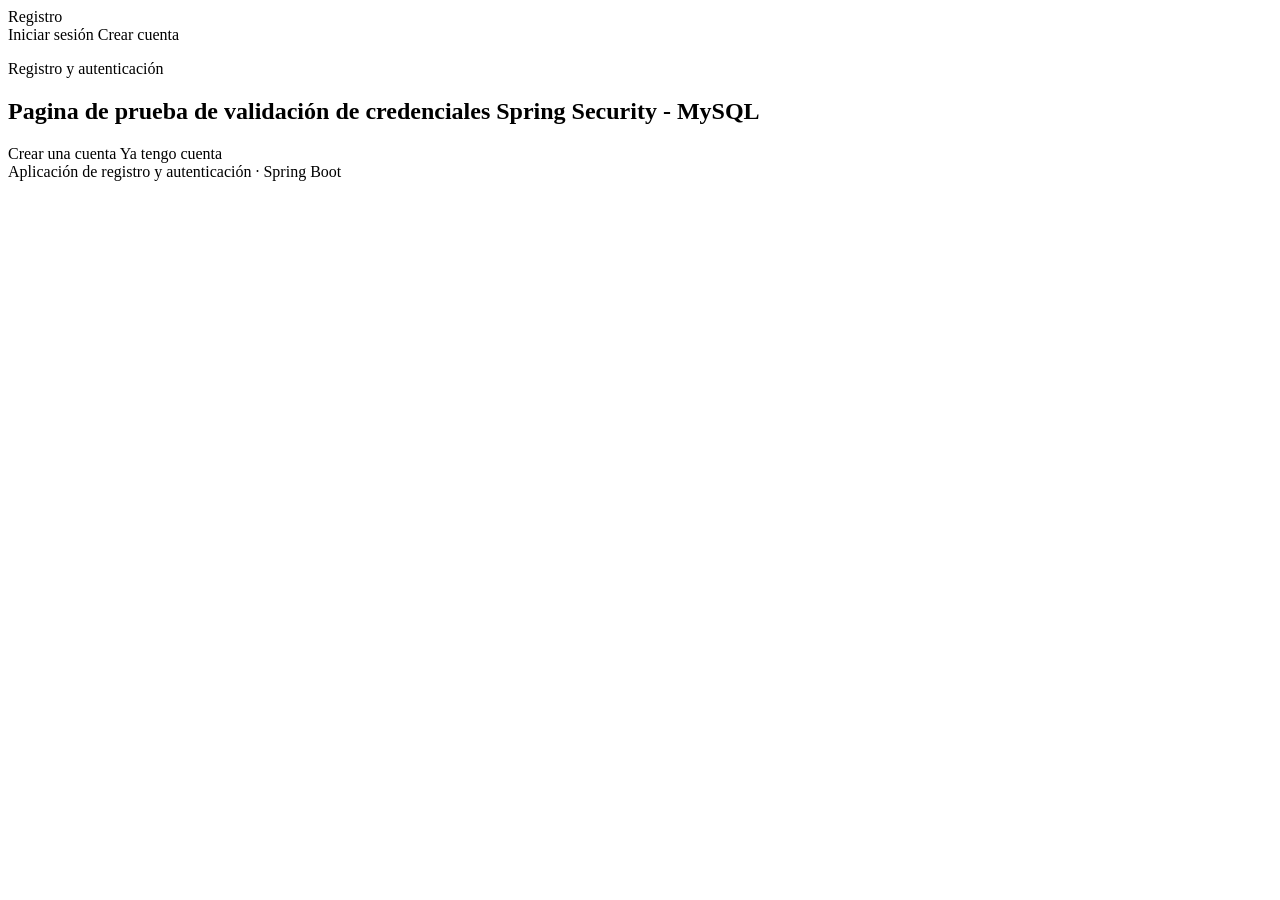
<file: src/main/resources/templates/index.html>
<!DOCTYPE html>
<html lang="es" xmlns:th="http://www.thymeleaf.org">
<head>
    <meta charset="UTF-8">
    <meta name="viewport" content="width=device-width, initial-scale=1">
    <meta name="theme-color" content="#f4f7fb">
    <title>Inicio</title>
    <link rel="stylesheet" th:href="@{/css/app.css}">
</head>
<body>
<header class="site-header">
    <a class="brand" th:href="@{/}"><span>Registro</span></a>
    <nav class="site-nav" aria-label="Navegación principal">
        <a th:href="@{/login}">Iniciar sesión</a>
        <a class="button button-small" th:href="@{/register}">Crear cuenta</a>
    </nav>
</header>

<main class="page-shell">
    <section class="hero-card">
        <p class="eyebrow">Registro y autenticación</p>
        <h1>Pagina de prueba de validación de credenciales Spring Security - MySQL</h1>
        <div class="action-row">
            <a class="button" th:href="@{/register}">Crear una cuenta</a>
            <a class="button button-secondary" th:href="@{/login}">Ya tengo cuenta</a>
        </div>
    </section>
</main>

<footer class="site-footer">Aplicación de registro y autenticación · Spring Boot</footer>
</body>
</html>
</file>
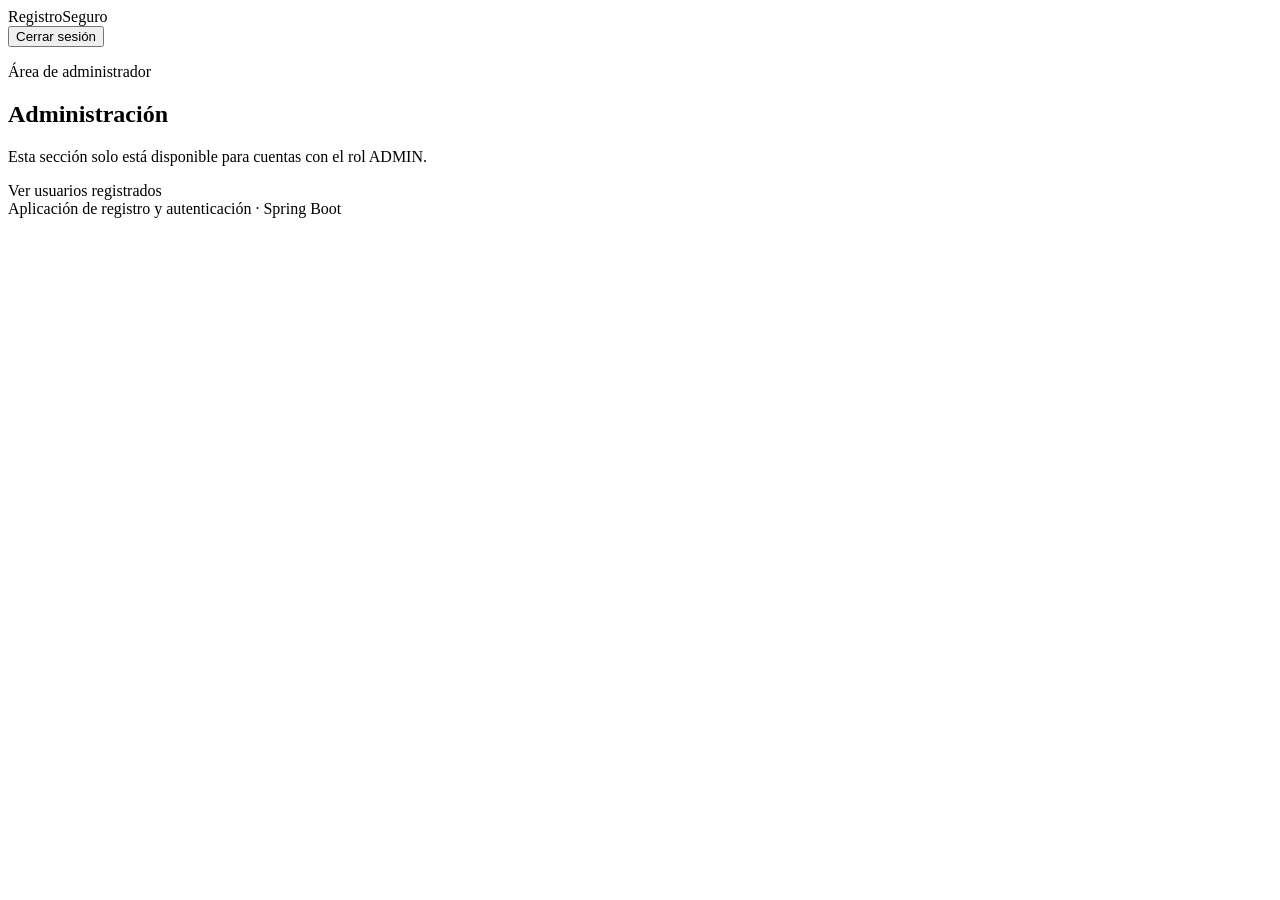
<file: src/main/resources/templates/admin.html>
<!DOCTYPE html>
<html lang="es" xmlns:th="http://www.thymeleaf.org">
<head>
    <meta charset="UTF-8">
    <meta name="viewport" content="width=device-width, initial-scale=1">
    <meta name="theme-color" content="#f4f7fb">
    <title>Administración | RegistroSeguro</title>
    <link rel="stylesheet" th:href="@{/css/app.css}">
</head>
<body>
<header class="site-header">
    <a class="brand" th:href="@{/}">Registro<span>Seguro</span></a>
    <form th:action="@{/logout}" method="post" class="inline-form">
        <button class="button button-small button-secondary" type="submit">Cerrar sesión</button>
    </form>
</header>

<main class="page-shell page-shell-narrow">
    <section class="success-card">
        <p class="eyebrow">Área de administrador</p>
        <h1>Administración</h1>
        <p class="muted">Esta sección solo está disponible para cuentas con el rol ADMIN.</p>
        <a class="button" th:href="@{/users}">Ver usuarios registrados</a>
    </section>
</main>

<footer class="site-footer">Aplicación de registro y autenticación · Spring Boot</footer>
</body>
</html>
</file>
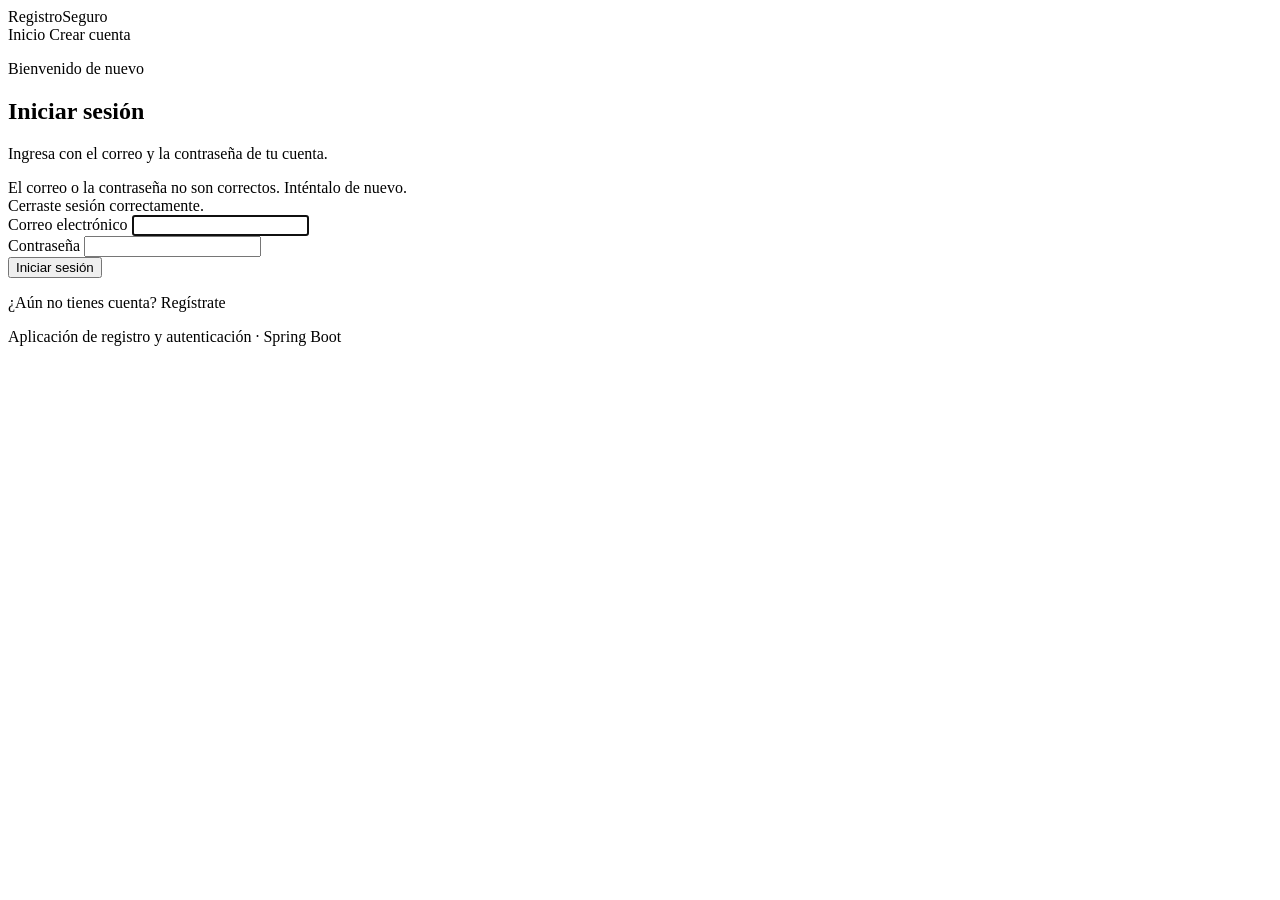
<file: src/main/resources/templates/login_form.html>
<!DOCTYPE html>
<html lang="es" xmlns:th="http://www.thymeleaf.org">
<head>
    <meta charset="UTF-8">
    <meta name="viewport" content="width=device-width, initial-scale=1">
    <meta name="theme-color" content="#f4f7fb">
    <title>Iniciar sesión | RegistroSeguro</title>
    <link rel="stylesheet" th:href="@{/css/app.css}">
</head>
<body>
<header class="site-header">
    <a class="brand" th:href="@{/}">Registro<span>Seguro</span></a>
    <nav class="site-nav" aria-label="Navegación principal">
        <a th:href="@{/}">Inicio</a>
        <a class="button button-small" th:href="@{/register}">Crear cuenta</a>
    </nav>
</header>

<main class="page-shell page-shell-narrow">
    <section class="form-card">
        <p class="eyebrow">Bienvenido de nuevo</p>
        <h1>Iniciar sesión</h1>
        <p class="muted">Ingresa con el correo y la contraseña de tu cuenta.</p>

        <div class="alert alert-error" role="alert" th:if="${loginError}">
            El correo o la contraseña no son correctos. Inténtalo de nuevo.
        </div>
        <div class="alert alert-success" role="status" th:if="${loggedOut}">
            Cerraste sesión correctamente.
        </div>

        <form th:action="@{/login}" method="post" class="form-stack">
            <div class="form-group">
                <label for="email">Correo electrónico</label>
                <input id="email" name="email" type="email" autocomplete="username"
                       maxlength="100" required autofocus>
            </div>
            <div class="form-group">
                <label for="password">Contraseña</label>
                <input id="password" name="password" type="password"
                       autocomplete="current-password" required>
            </div>
            <button class="button button-full" type="submit">Iniciar sesión</button>
        </form>

        <p class="form-footnote">¿Aún no tienes cuenta? <a th:href="@{/register}">Regístrate</a></p>
    </section>
</main>

<footer class="site-footer">Aplicación de registro y autenticación · Spring Boot</footer>
</body>
</html>
</file>
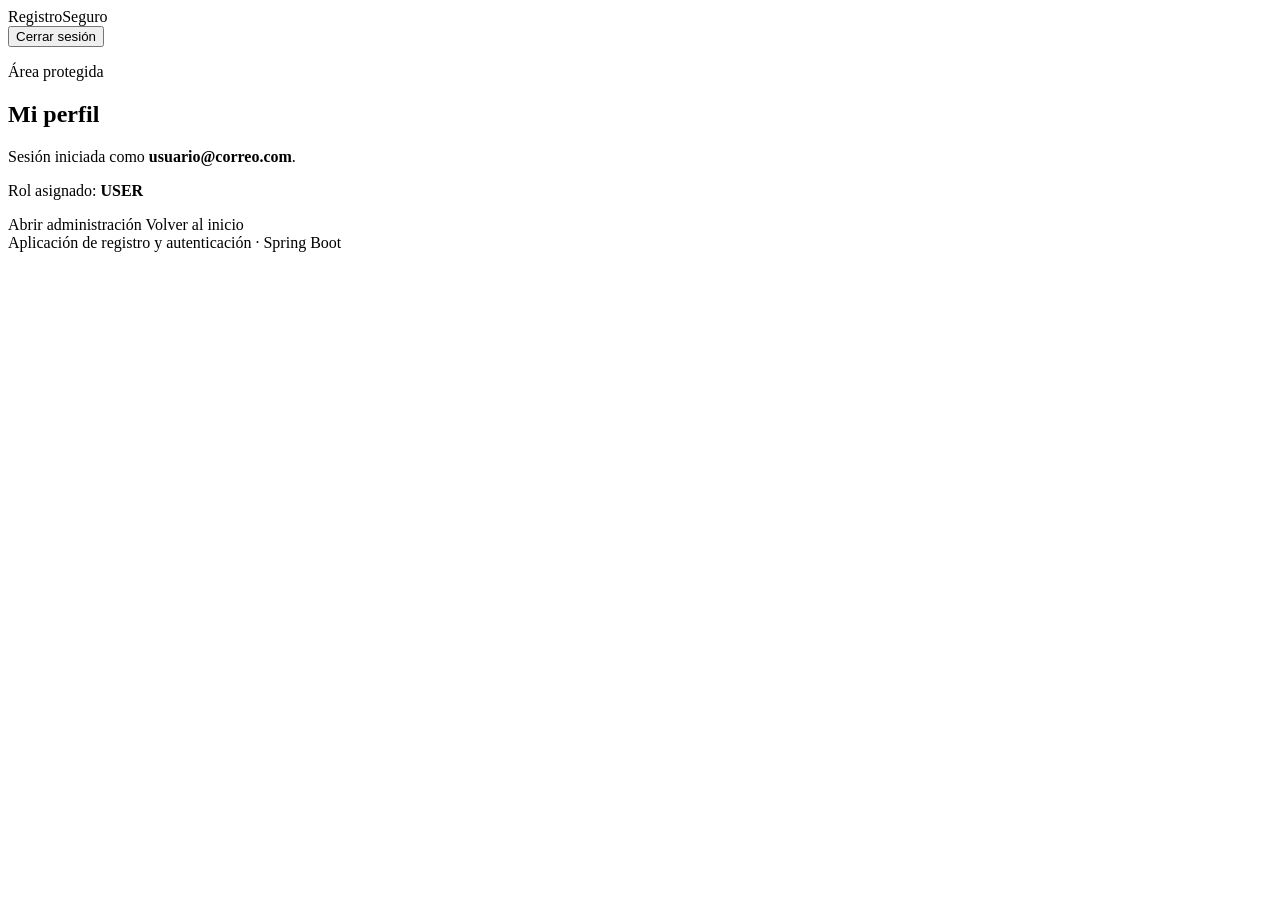
<file: src/main/resources/templates/profile.html>
<!DOCTYPE html>
<html lang="es" xmlns:th="http://www.thymeleaf.org">
<head>
    <meta charset="UTF-8">
    <meta name="viewport" content="width=device-width, initial-scale=1">
    <meta name="theme-color" content="#f4f7fb">
    <title>Mi perfil | RegistroSeguro</title>
    <link rel="stylesheet" th:href="@{/css/app.css}">
</head>
<body>
<header class="site-header">
    <a class="brand" th:href="@{/}">Registro<span>Seguro</span></a>
    <form th:action="@{/logout}" method="post" class="inline-form">
        <button class="button button-small button-secondary" type="submit">Cerrar sesión</button>
    </form>
</header>

<main class="page-shell page-shell-narrow">
    <section class="success-card">
        <p class="eyebrow">Área protegida</p>
        <h1>Mi perfil</h1>
        <p class="muted">Sesión iniciada como <strong th:text="${currentUserEmail}">usuario@correo.com</strong>.</p>
        <p>Rol asignado: <strong th:text="${currentUserRole}">USER</strong></p>
        <a class="button" th:if="${currentUserRole == 'ADMIN'}" th:href="@{/admin}">Abrir administración</a>
        <a class="button button-secondary" th:href="@{/}">Volver al inicio</a>
    </section>
</main>

<footer class="site-footer">Aplicación de registro y autenticación · Spring Boot</footer>
</body>
</html>
</file>
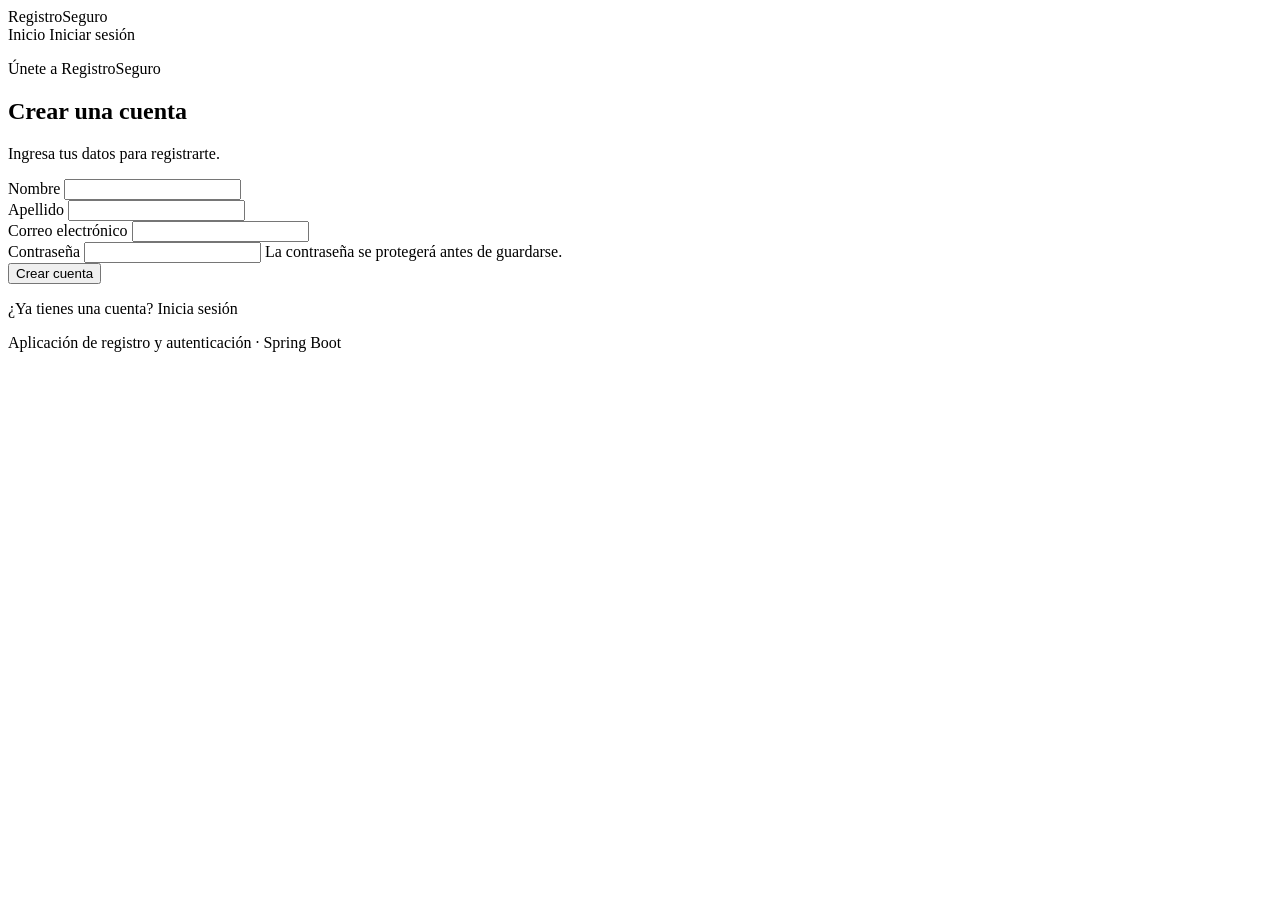
<file: src/main/resources/templates/register_form.html>
<!DOCTYPE html>
<html lang="es" xmlns:th="http://www.thymeleaf.org">
<head>
    <meta charset="UTF-8">
    <meta name="viewport" content="width=device-width, initial-scale=1">
    <meta name="theme-color" content="#f4f7fb">
    <title>Crear cuenta | RegistroSeguro</title>
    <link rel="stylesheet" th:href="@{/css/app.css}">
</head>
<body>
<header class="site-header">
    <a class="brand" th:href="@{/}">Registro<span>Seguro</span></a>
    <nav class="site-nav" aria-label="Navegación principal">
        <a th:href="@{/}">Inicio</a>
        <a th:href="@{/login}">Iniciar sesión</a>
    </nav>
</header>

<main class="page-shell page-shell-narrow">
    <section class="form-card">
        <p class="eyebrow">Únete a RegistroSeguro</p>
        <h1>Crear una cuenta</h1>
        <p class="muted">Ingresa tus datos para registrarte.</p>

        <div class="alert alert-error" role="alert" th:if="${error}" th:text="${error}"></div>
        <div class="alert alert-success" role="status" th:if="${message}" th:text="${message}"></div>

        <form th:action="@{/process_register}" th:object="${user}" method="post" class="form-stack">
            <div class="form-row">
                <div class="form-group">
                    <label for="firstName">Nombre</label>
                    <input id="firstName" type="text" th:field="*{firstName}"
                           autocomplete="given-name" maxlength="50" required>
                    <span class="field-error" th:if="${#fields.hasErrors('firstName')}"
                          th:errors="*{firstName}"></span>
                </div>
                <div class="form-group">
                    <label for="lastName">Apellido</label>
                    <input id="lastName" type="text" th:field="*{lastName}"
                           autocomplete="family-name" maxlength="50" required>
                    <span class="field-error" th:if="${#fields.hasErrors('lastName')}"
                          th:errors="*{lastName}"></span>
                </div>
            </div>
            <div class="form-group">
                <label for="email">Correo electrónico</label>
                <input id="email" type="email" th:field="*{email}"
                       autocomplete="email" maxlength="100" required>
                <span class="field-error" th:if="${#fields.hasErrors('email')}"
                      th:errors="*{email}"></span>
            </div>
            <div class="form-group">
                <label for="password">Contraseña</label>
                <input id="password" type="password" th:field="*{password}"
                       autocomplete="new-password" maxlength="100" required>
                <span class="field-hint">La contraseña se protegerá antes de guardarse.</span>
                <span class="field-error" th:if="${#fields.hasErrors('password')}"
                      th:errors="*{password}"></span>
            </div>
            <button class="button button-full" type="submit">Crear cuenta</button>
        </form>

        <p class="form-footnote">¿Ya tienes una cuenta? <a th:href="@{/login}">Inicia sesión</a></p>
    </section>
</main>

<footer class="site-footer">Aplicación de registro y autenticación · Spring Boot</footer>
</body>
</html>
</file>
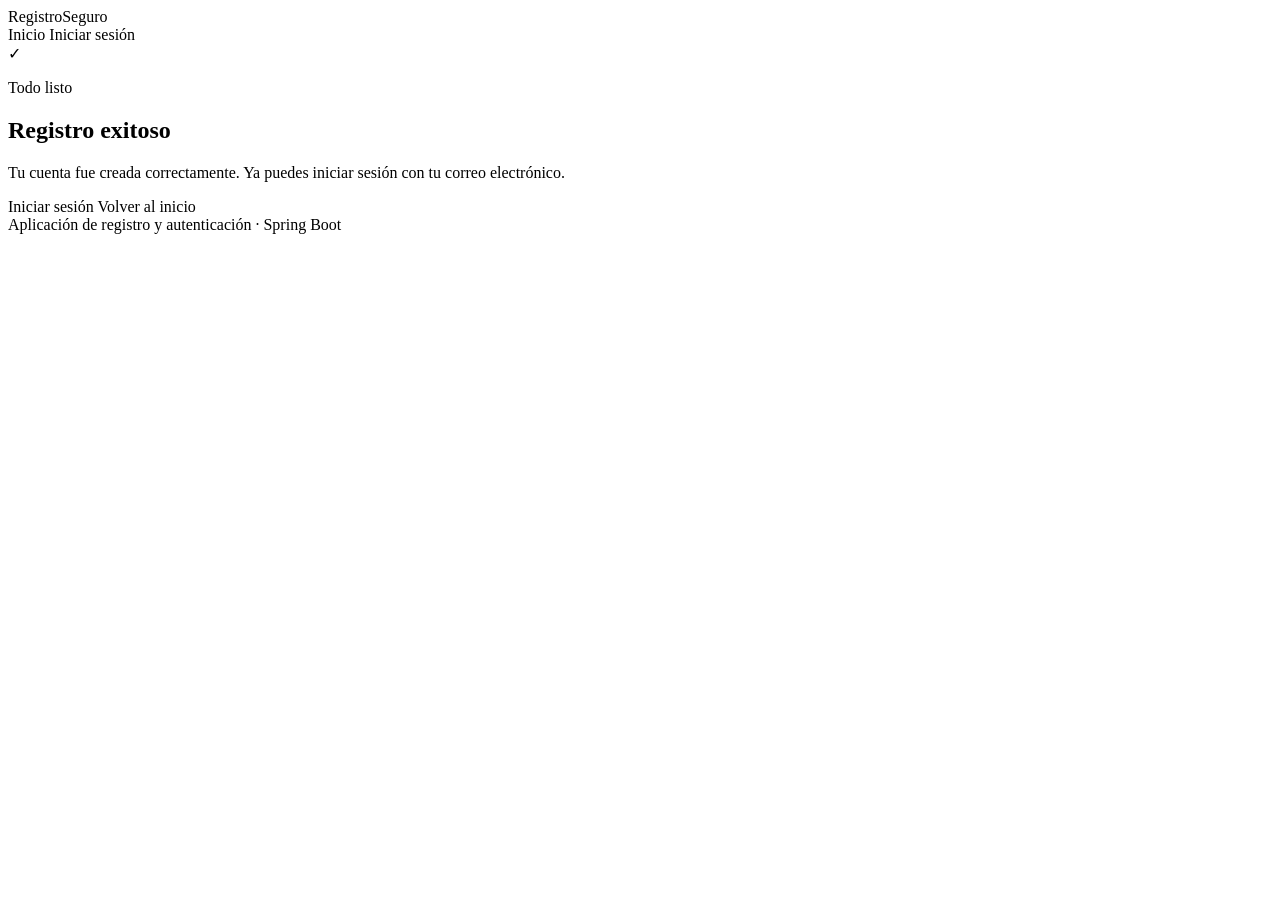
<file: src/main/resources/templates/registration_success.html>
<!DOCTYPE html>
<html lang="es" xmlns:th="http://www.thymeleaf.org">
<head>
    <meta charset="UTF-8">
    <meta name="viewport" content="width=device-width, initial-scale=1">
    <meta name="theme-color" content="#f4f7fb">
    <title>Registro exitoso | RegistroSeguro</title>
    <link rel="stylesheet" th:href="@{/css/app.css}">
</head>
<body>
<header class="site-header">
    <a class="brand" th:href="@{/}">Registro<span>Seguro</span></a>
    <nav class="site-nav" aria-label="Navegación principal">
        <a th:href="@{/}">Inicio</a>
        <a th:href="@{/login}">Iniciar sesión</a>
    </nav>
</header>

<main class="page-shell page-shell-narrow">
    <section class="success-card">
        <div class="success-icon" aria-hidden="true">✓</div>
        <p class="eyebrow">Todo listo</p>
        <h1>Registro exitoso</h1>
        <p class="muted">Tu cuenta fue creada correctamente. Ya puedes iniciar sesión con tu correo electrónico.</p>
        <div class="action-row action-row-centered">
            <a class="button" th:href="@{/login}">Iniciar sesión</a>
            <a class="button button-secondary" th:href="@{/}">Volver al inicio</a>
        </div>
    </section>
</main>

<footer class="site-footer">Aplicación de registro y autenticación · Spring Boot</footer>
</body>
</html>
</file>
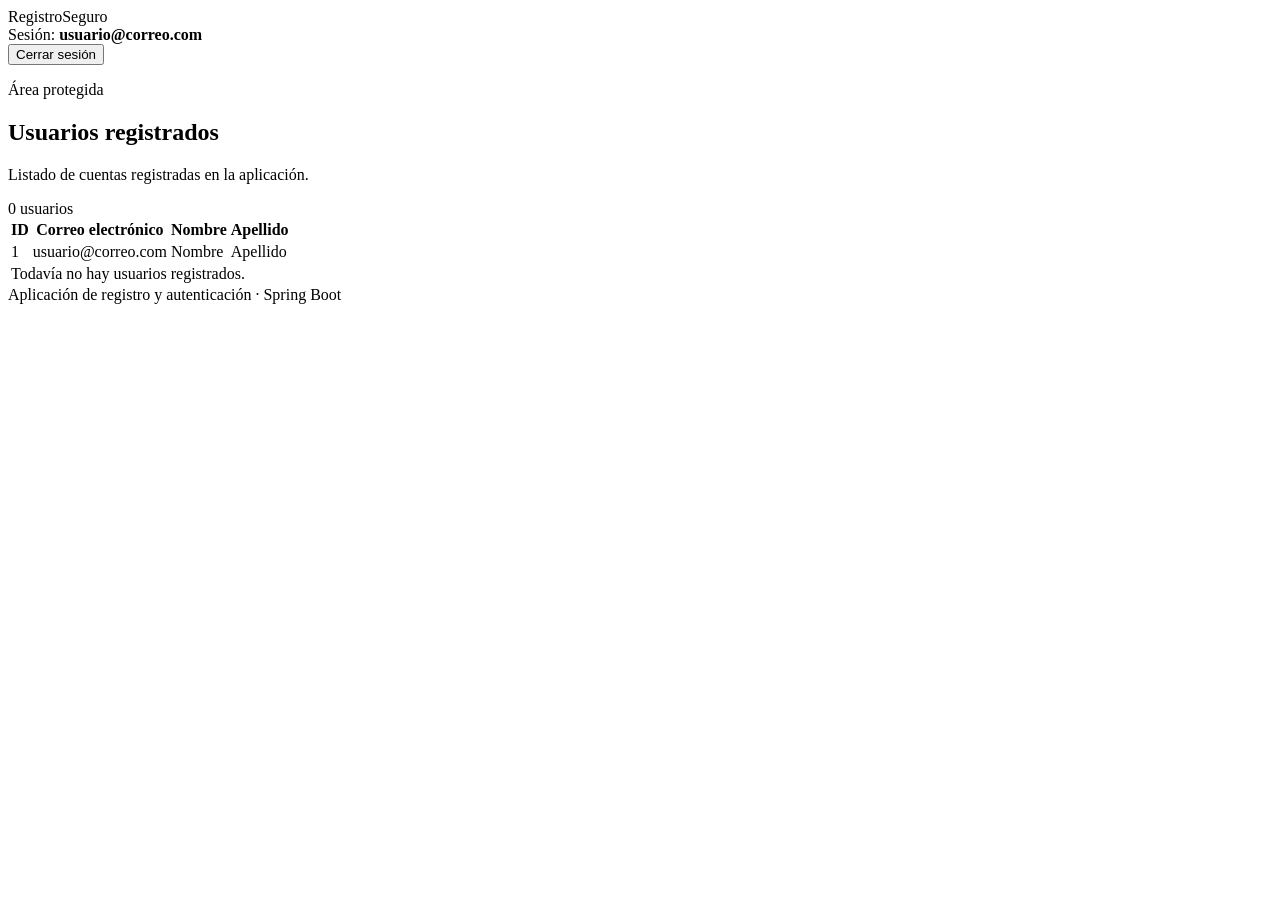
<file: src/main/resources/templates/users_list.html>
<!DOCTYPE html>
<html lang="es" xmlns:th="http://www.thymeleaf.org">
<head>
    <meta charset="UTF-8">
    <meta name="viewport" content="width=device-width, initial-scale=1">
    <meta name="theme-color" content="#f4f7fb">
    <title>Usuarios | RegistroSeguro</title>
    <link rel="stylesheet" th:href="@{/css/app.css}">
</head>
<body>
<header class="site-header">
    <a class="brand" th:href="@{/}">Registro<span>Seguro</span></a>
    <div class="site-nav">
        <span class="signed-in">Sesión: <strong th:text="${#authentication.name}">usuario@correo.com</strong></span>
        <form th:action="@{/logout}" method="post" class="inline-form">
            <button class="button button-small button-secondary" type="submit">Cerrar sesión</button>
        </form>
    </div>
</header>

<main class="page-shell">
    <section class="list-heading">
        <div>
            <p class="eyebrow">Área protegida</p>
            <h1>Usuarios registrados</h1>
            <p class="muted">Listado de cuentas registradas en la aplicación.</p>
        </div>
        <span class="count-badge" th:text="${#lists.size(listUsers) + ' usuarios'}">0 usuarios</span>
    </section>

    <section class="table-card">
        <div class="table-scroll">
            <table>
                <thead>
                <tr>
                    <th scope="col">ID</th>
                    <th scope="col">Correo electrónico</th>
                    <th scope="col">Nombre</th>
                    <th scope="col">Apellido</th>
                </tr>
                </thead>
                <tbody>
                <tr th:each="user : ${listUsers}">
                    <td data-label="ID" th:text="${user.id}">1</td>
                    <td data-label="Correo electrónico" th:text="${user.email}">usuario@correo.com</td>
                    <td data-label="Nombre" th:text="${user.firstName}">Nombre</td>
                    <td data-label="Apellido" th:text="${user.lastName}">Apellido</td>
                </tr>
                <tr th:if="${#lists.isEmpty(listUsers)}">
                    <td class="empty-state" colspan="4">Todavía no hay usuarios registrados.</td>
                </tr>
                </tbody>
            </table>
        </div>
    </section>
</main>

<footer class="site-footer">Aplicación de registro y autenticación · Spring Boot</footer>
</body>
</html>
</file>
